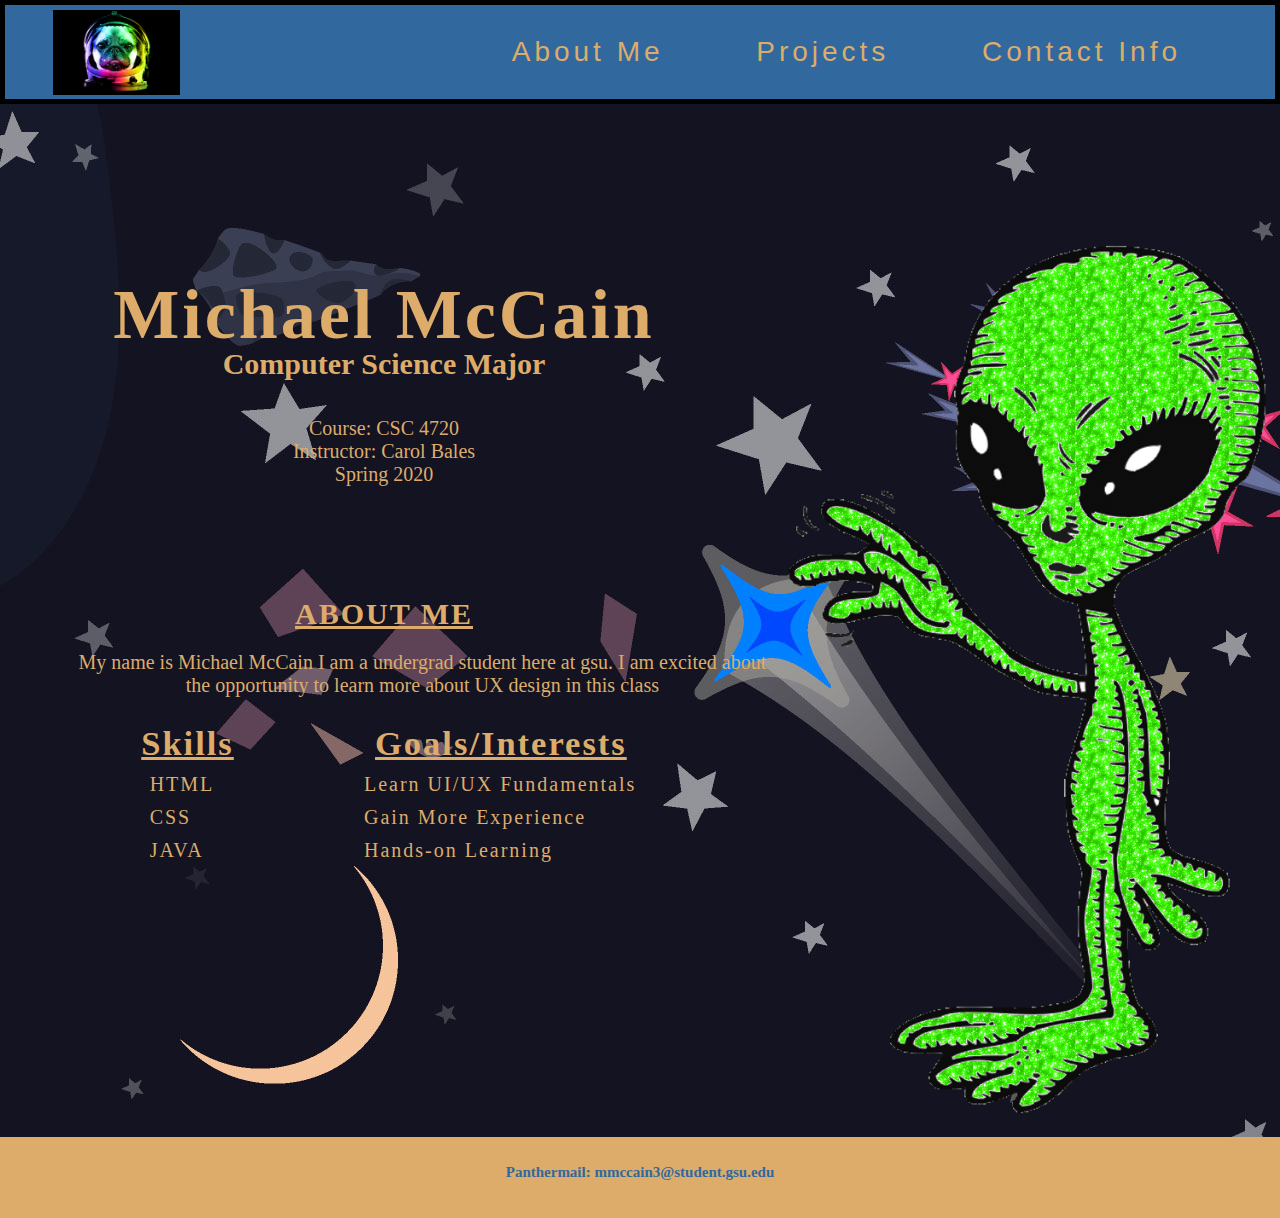
<file: index.html>
<!DOCTYPE html>
<html lang="en">
<head>
    <meta charset="UTF-8">
    <meta name="viewport" content="width=device-width, initial-scale=1.0">
    <meta http-equiv="X-UA-Compatible" content="ie=edge">
    <title>CSC 4720 Assignment</title>
    <link rel="stylesheet" href="css/main.css">
</head>
<body>
        
            <nav class="nav-block"> 
                <div class="logo">
                    <img src="images/purstarnaught.png" alt="puginspace">
                </div>

                <ul class="nav-links">
                    <li>
                        <a href="#">About Me</a>
                    </li>
                    <li><a href="./projects.html">Projects</a></li>
                    <li><a href="#">Contact Info</a></li>
                </ul>

            </nav>
        
    <section class="Aboutme">
        <div class="alien">
            <img src="images/alien greeter.png" alt="alienbro" class="alienbro">
            </div>

        <div class="container">
            <div class="Aboutme-info">
                <h1 class="Name"> 
                    Michael McCain  
                </h1> 

                    <h3 class="major-info">
                        Computer Science Major
                    </h3>
                    <ul class="course-info">
                         <li>Course: CSC 4720</li>
                         <li>Instructor: Carol Bales</li>
                         <li>Spring 2020</li>
                          
                    </ul>

                    

            </div>
        </div>

    </section>


    <section class="abouttext">
        <h1 class=abouttitle>ABOUT ME</h1>

        <div class="description">
           My name is Michael McCain I am a undergrad student 
            here at gsu.
            I am excited about the opportunity 
            to learn more about UX design in this class 
             
            
        </div>

        <div class="listheaders">

            <h2 class="skills">Skills</h2>

            <h2>Goals/Interests</h2>
        </div>
        <div class="listcontainer">
        <ul>
            <li>HTML</li>
            <li>CSS</li>
            <li>JAVA</li>
            <li></li>

        </ul>
        <ul >
            <li>Learn UI/UX Fundamentals </li>
            <li>Gain More Experience</li>
            <li>Hands-on Learning</li>
            <li></li>
        </ul>
    </div>
    </section>
        

    <section class="contactinfo">
         <h3 class="email"> Panthermail: mmccain3@student.gsu.edu</h3>
    </section>

    <section class="Assignments">
        <div class=assignment-clickers> 


        </div>

    </section>

    
    
</body>
</html>
</file>
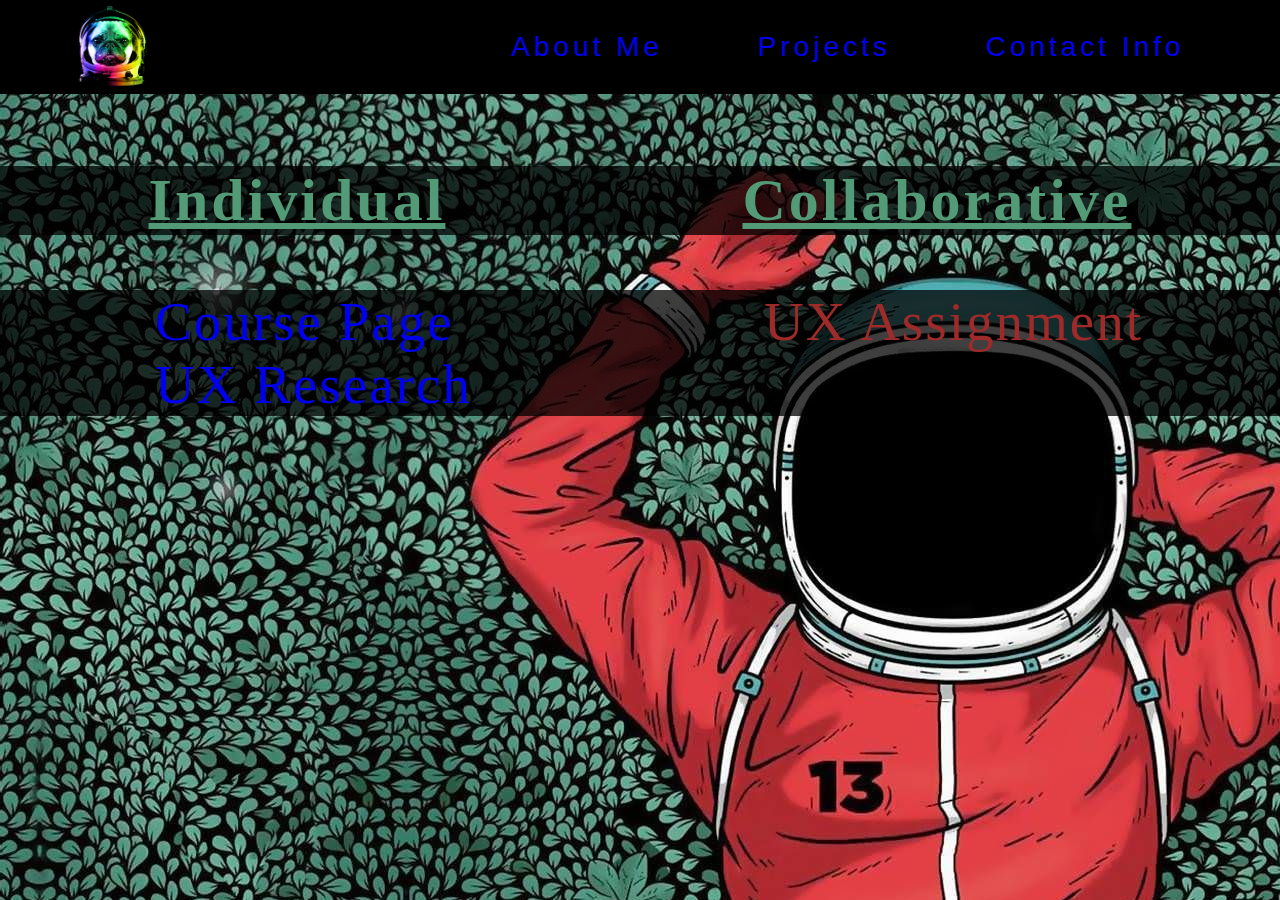
<file: projects.html>
<!DOCTYPE html>
<html lang="en">
<head>
    <meta charset="UTF-8">
    <meta name="viewport" content="width=device-width, initial-scale=1.0">
    <meta http-equiv="X-UA-Compatible" content="ie=edge">
    <title>CSC 4720 Project Page</title>
    <link rel="stylesheet" href="css/projects.css">
</head>
<body>
    <nav class="nav-block"> 
        <div class="logo">
            <img src="images/purstarnaught.png" alt="puginspace">
        </div>

        <ul class="nav-links">
            <li>
                <a href="index.html">About Me</a>
            </li>
            <li><a href="./projects.html">Projects</a></li>
            <li><a href="#">Contact Info</a></li>
        </ul>

    </nav>

    <div class="listheaders">

        <h2 class="skills">
            Individual
        </h2>

        <h2>Collaborative</h2>
    </div>

    <div class="listcontainer">
        <ul>
            <li ><a href="./index.html">Course Page</a></li>
           <li> <a href="./uxresearch.pdf"> UX Research  </a></li>
            <li a href="#">  </a></li>
            <li a href="#">  </a></li>
            <li a href="#">  </a></li>
            <li a href="#">  </a></li>

        </ul>
        <ul >
            <li> UX Assignment</li>
            <li></li>
            <li></li>
            <li></li>
        </ul>
    </div>
    
</body>
</file>
<file: css/main.css>
*{
    margin: 0px;
    padding: 0px;
    box-sizing: border-box;

}

body{
    background-image: url(../images/new\ backgriund.jpg);

}
nav{
    display: flex;
    justify-content: space-around;
    align-items: center;
    min-height: 8vh;
    background-color: rgb(49, 105, 158);
    font-family:'Trebuchet MS', 'Lucida Sans Unicode', 'Lucida Grande', 'Lucida Sans', Arial, sans-serif;
    border: 1px solid black;
}

.nav-block{
    border: 5px solid;

}

img{
    max-width: 100%;
    max-height: 100%;
    object-fit: contain;
}


.logo{
    padding-top: 5px;
    background-color: transparent;
    width: 10%;
    margin-right: 15%;
}
.nav-links {
   display: flex;
    justify-content: space-around;
    width:60%;
    
}

.nav-links li{

    list-style: none;
}

.nav-links a{
    color: rgb(221, 172, 107);
    text-decoration: none;
    letter-spacing: 4px;
    padding: 0, 50px;
    font-size: 28px;
}

.Aboutme{
    margin-top: 15vh;
    width: 60%;
    background-color: transparent;
}

.Name{
    padding-top: 4vh;
    height: 12vh;
    width: 100%;
    background-color: transparent;
    text-align: center;
    letter-spacing: 3px;
    font-size: 70px;
    color: rgb(221, 172, 107);
}

.major-info{
    background-color: transparent;
    text-align: center;
    color: rgb(221, 172, 107);
    font-size: 30px;
}

.course-info{
    align-content: vertical;
    background-color: transparent;
    height: 20vh;
    text-align: center;
    color: rgb(221, 172, 107);
    font-style: bold;
    font-size: 20px;
    margin-top: 4vh;
}

.alien{
    
    background-color: transparent;
    margin-left:60%;
    position: absolute;
    
}
.abouttext{
    background-color:transparent;
    height: 40vh;
    width:60%
    
}
.abouttitle{
    color:rgb(221, 172, 107);
    text-align: center;
    text-decoration: rgb(221, 172, 107) underline;
    background-color:transparent;
    height: 15%;
    letter-spacing: 2px;
    font-size: 30px;
    font-style: bold;
}

.description{
    background-color: transparent;
    position: relative;
    text-align: center;
    font-size: 20px;
    color: rgb(221, 172, 107);
    margin-left: 10%;
}

.listheaders{
    background-color: transparent;
    display: flex;
    text-align: center;
    justify-content: space-evenly;
    color:rgb(221, 172, 107);
    font-size: 23px;
    text-decoration: underline;
    margin-top:3vh;
    letter-spacing: 2px;
}

.listcontainer{
    display: flex;
    justify-content: space-evenly;
    background-color: transparent;
}

.listcontainer ul{
    background-color: transparent;
    margin-left: 2vh;
    margin-right: 0;
}
.listcontainer li{
    list-style: none;
    background-color: transparent;
    font-size: 20px;
    color:rgb(221, 172, 107);
    letter-spacing: 2px;
    margin-top: 10px;

}

.contactinfo{
    background-color: black;
   margin-top: 20vh;
   height: 9vh;
   align-items: center;

}

.email{
    color: rgb(49, 105, 158);
    text-align: center;
    font-size: 15px;
    height: 9vh;
    background-color:rgb(221, 172, 107);
    padding-top:3vh;
}
</file>
<file: css/projects.css>
*{
    margin: 0px;
    padding: 0px;
    box-sizing: border-box;

}
a { 
    text-decoration: none;
}

body{
    
    background-image: url(../images/assigments\ background.jpg);

}
nav{
    display: flex;
    justify-content: space-around;
    align-items: center;
    min-height: 8vh;
    background-color: black;
    font-family:'Trebuchet MS', 'Lucida Sans Unicode', 'Lucida Grande', 'Lucida Sans', Arial, sans-serif;
    border: 1px solid black;
}

.nav-block{
    border: 0px solid;

}

img{
    max-width: 100%;
    max-height: 100%;
    object-fit: contain;
}


.logo{
    padding-top: 5px;
    background-color: transparent;
    width: 10%;
    margin-right: 15%;
}
.nav-links {
   display: flex;
    justify-content: space-around;
    width:60%;
    
}

.nav-links li{

    list-style: none;
}

.nav-links a{
    color: mint;
    text-decoration: none;
    letter-spacing: 4px;
    padding: 0, 50px;
    font-size: 28px;
}

.listheaders{
    background-color:rgba(0, 0, 0, 0.75); ;
    
    display: flex;
    text-align: center;
    justify-content: space-around;
    color: rgb(83, 155, 119);
    font-size: 40px;
    text-decoration: underline;
    margin-top:8vh;
    letter-spacing: 3px;
}

.listcontainer{
    display: flex;
    justify-content:space-around;
    margin-top: 55px;
    background-color: rgba(0, 0, 0, 0.75);
}

.listcontainer ul{
    background-color:transparent;
    margin-left: 2vh;
    margin-right: 0;
}
.listcontainer li{ 
    list-style: none;
    background-color: transparent;
    font-size: 55px;
    font-style: bold;
    color:rgb(158, 42, 42);
    letter-spacing: 2px;


}
</file>
